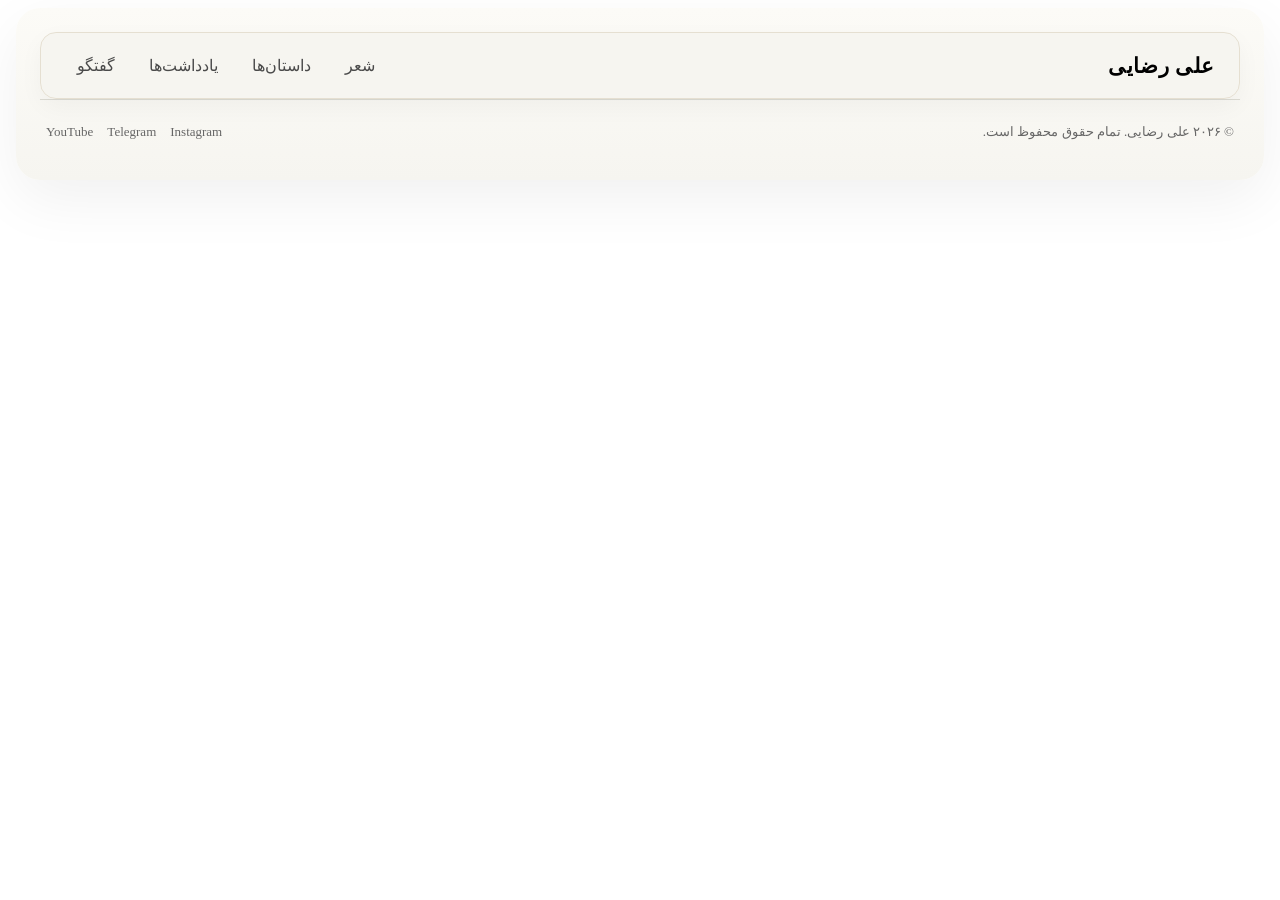
<file: index.html>
<!doctype html>
<html lang="fa" dir="rtl">
  <head>
    <meta charset="UTF-8" />
    <meta name="viewport" content="width=device-width, initial-scale=1.0" />
    <meta name="description" content="سایت شخصی و ادبی علی رضایی؛ شعرها، داستان‌ها و یادداشت‌های روزانه." />
    <meta name="theme-color" content="#8b7d6b" />
    <link rel="preconnect" href="https://fonts.googleapis.com" />
    <link rel="preconnect" href="https://fonts.gstatic.com" crossorigin />
    <link
      href="https://fonts.googleapis.com/css2?family=Vazirmatn:wght@300;400;500;700&display=swap"
      rel="stylesheet"
    />
    <title>علی رضایی - سایت شخصی</title>
    <script type="module" crossorigin src="/assets/index-Bf5QT-TI.js"></script>
    <link rel="stylesheet" crossorigin href="/assets/index-QcLjbu0f.css">
  </head>
  <body>
    <div id="root"></div>
  </body>
</html>
</file>
<file: assets/index-QcLjbu0f.css>
._siteHeader_2466i_1{z-index:20;-webkit-backdrop-filter:blur(10px);backdrop-filter:blur(10px);background:#f6f5f0f2;border:1px solid #e5dfd1;border-radius:16px;justify-content:space-between;align-items:center;padding:15px 24px;display:flex;position:sticky;top:0;box-shadow:0 8px 24px #0000000a}._headerBrand_2466i_31{letter-spacing:.03em;font-size:1.3rem;font-weight:700}._headerNav_2466i_43{flex-wrap:wrap;gap:10px;display:flex}._headerNav_2466i_43 a{color:#4a4a4a;border-radius:999px;padding:8px 12px;font-weight:500;text-decoration:none;transition:background-color .18s,transform .18s}._headerNav_2466i_43 a:hover{background-color:#ebe5d8;transform:translateY(-1px)}@media (width<=640px){._siteHeader_2466i_1{border-radius:12px;flex-direction:column;align-items:flex-start;gap:10px}._headerNav_2466i_43{justify-content:space-between;width:100%}}._heroBanner_n04fy_1{background:linear-gradient(135deg,#d9d3c4 0%,#c8bfae 100%);border-radius:20px;justify-content:space-between;align-items:center;gap:24px;margin-top:20px;padding:32px 36px;display:flex;box-shadow:inset 0 1px #ffffff40}._heroQuote_n04fy_25{color:#2f2a24;text-align:right;flex:1;font-size:clamp(1.1rem,2vw,1.4rem);font-weight:400;line-height:1.8}._heroProfileImg_n04fy_43{object-fit:cover;border:4px solid #f6f5f0;border-radius:20px;width:180px;height:180px;box-shadow:0 12px 30px #0000001f}._heroImageContainer_n04fy_61{flex-shrink:0;justify-content:center;align-items:center;display:flex}@media (width<=760px){._heroBanner_n04fy_1{text-align:center;flex-direction:column-reverse;padding:24px}._heroQuote_n04fy_25{text-align:center}}._dailyNotesColumn_14z8s_1{box-sizing:border-box;flex-direction:column;width:100%;height:100%;display:flex}._columnTitle_14z8s_17{border-bottom:2px solid #1a1a1a;margin-top:0;margin-bottom:20px;padding-bottom:10px;font-size:18px}._notesList_14z8s_33{flex-direction:column;flex-grow:1;justify-content:space-between;margin:0;padding:0;list-style:none;display:flex}._noteItem_14z8s_53{border-bottom:1px solid #dcdbd3;align-items:flex-start;gap:8px;padding:12px 0;display:flex}._noteMarker_14z8s_69{color:#4a4a4a;font-size:16px;font-weight:700;line-height:1.5}._noteContent_14z8s_83{flex-direction:column;gap:4px;display:flex}._noteLink_14z8s_95{color:#1a1a1a;font-size:15px;font-weight:700;line-height:1.5;text-decoration:none}._noteDate_14z8s_111{color:#666;font-size:12px;line-height:1.2}._columnTitle_dgunw_1{border-bottom:2px solid #1a1a1a;margin-bottom:20px;padding-bottom:10px;font-size:1rem;font-weight:700}._poemCard_dgunw_17{border-radius:20px;height:400px;position:relative;overflow:hidden;box-shadow:0 10px 25px #00000014}._poemCoverContainer_dgunw_33{width:100%;height:100%}._poemCoverImg_dgunw_43{object-fit:cover;width:100%;height:100%}._poemTextContent_dgunw_55{color:#fff;box-sizing:border-box;text-align:center;background:linear-gradient(90deg,#1a242b2e 0%,#1a242bdb 100%);flex-direction:column;justify-content:center;align-items:center;width:100%;height:100%;padding:20px;display:flex;position:absolute;inset:0}._poemTextContent_dgunw_55 h4{color:#fff;margin:0 0 10px;font-size:1.1rem}._poemTextContent_dgunw_55 p{color:#e8e3dc;margin:4px 0;font-size:.95rem}._poemAuthor_dgunw_111{color:#d8d2c8;margin-top:15px;font-size:.85rem;display:block}._storiesColumn_1uis3_1{background:#fff;border-radius:18px;flex-direction:column;width:100%;height:100%;padding:20px;display:flex;box-shadow:0 10px 25px #0000000a}._columnTitle_1uis3_23{border-bottom:2px solid #1a1a1a;margin-bottom:18px;padding-bottom:10px;font-size:1rem;font-weight:700}._storiesList_1uis3_39{flex-direction:column;flex-grow:1;gap:12px;display:flex}._storyCard_1uis3_53{background-color:#f6f5f0;border-radius:14px;flex-direction:row-reverse;align-items:center;gap:15px;padding:14px;display:flex}._storyThumb_1uis3_73{object-fit:cover;border-radius:10px;flex-shrink:0;width:80px;height:80px}._storyDetails_1uis3_89{flex-direction:column;justify-content:space-between;min-width:0;display:flex}._storyTitle_1uis3_103{color:#1a1a1a;margin:0;font-size:.95rem;font-weight:700;text-decoration:none}._storyDesc_1uis3_119{color:#666;margin:5px 0;font-size:.85rem;line-height:1.6}._storyDate_1uis3_133{color:#888;font-size:.75rem}._page_12y98_1{flex-direction:column;justify-content:center;align-items:center;min-height:70vh;padding:40px 20px;display:flex}._backLink_12y98_19{color:#8b7d6b;margin-bottom:24px;font-weight:700;text-decoration:none}._card_12y98_33{background:#f7f3eb;border:1px solid #e6dfd3;border-radius:16px;width:100%;max-width:640px;padding:32px;box-shadow:0 8px 24px #0000000d}._form_12y98_53{flex-direction:column;gap:16px;display:flex}._field_12y98_65{color:#4d453c;flex-direction:column;gap:8px;font-weight:600;display:flex}._field_12y98_65 input,._field_12y98_65 textarea{font:inherit;resize:vertical;background:#fff;border:1px solid #d8d0c2;border-radius:10px;padding:12px 14px}._field_12y98_65 input:focus,._field_12y98_65 textarea:focus{border-color:#c9b69a;outline:2px solid #c9b69a}._submitButton_12y98_113{color:#fff;cursor:pointer;background:#8b7d6b;border:none;border-radius:999px;padding:12px 20px;font-weight:700}._successMessage_12y98_133{color:#2f6b3a;background:#e8f6eb;border-radius:10px;margin-top:16px;padding:12px 14px}.app-container{background:linear-gradient(#fcfbf7 0%,#f6f5f0 100%);border-radius:24px;max-width:1200px;margin:0 auto;padding:24px 24px 32px;box-shadow:0 20px 60px #0000000f}html{scroll-behavior:smooth}section[id],footer[id]{scroll-margin-top:90px}.main-content-grid{grid-template-columns:minmax(0,1fr) minmax(0,1.2fr) minmax(0,1fr);align-items:start;gap:26px;margin:30px 0 20px;padding:0 20px;display:grid}.main-content-grid>section{flex-direction:column;min-width:0;display:flex}.main-content-grid>section>*{width:100%;height:100%}.main-content-grid>section:first-child,.main-content-grid>section:last-child{align-self:stretch}.site-footer{color:#666;border-top:1px solid #dcdbd3;justify-content:space-between;align-items:center;gap:12px;padding:24px 6px 8px;font-size:13px;display:flex}.footer-socials{flex-wrap:wrap;gap:14px;display:flex}.footer-socials a{color:#666;text-decoration:none;transition:color .18s}.footer-socials a:hover{color:#1a1a1a}@media (width<=900px){.main-content-grid{grid-template-columns:1fr;padding:0}.site-footer{flex-direction:column;align-items:flex-start}}@media (width<=640px){.app-container{border-radius:0;padding:16px 16px 24px}}.page{max-width:940px;margin:0 auto;padding:24px 8px 40px}.back-link{color:#8b7d6b;margin-bottom:18px;font-weight:700;text-decoration:none;display:inline-block}.back-link:hover{text-decoration:underline}.page-title{color:#1a1a1a;margin:0 0 8px;font-size:1.6rem}.page-lead{color:#777;margin:0 0 24px}.card-stack{flex-direction:column;gap:16px;display:flex}.media-card{color:inherit;background:#f6f0f2;border:1px solid #e6dfd3;border-radius:16px;align-items:center;gap:20px;padding:16px;text-decoration:none;transition:transform .15s,box-shadow .15s;display:flex}a.media-card{cursor:pointer}a.media-card:hover{transform:translateY(-2px);box-shadow:0 10px 22px #00000012}.media-thumb{object-fit:cover;border-radius:12px;flex-shrink:0;width:130px;height:130px}.media-body{text-align:right;flex-direction:column;min-width:0;display:flex}.media-title{color:#1a1a1a;margin:0 0 4px;font-size:1.05rem;font-weight:700}.media-desc{color:#666;margin:4px 0;font-size:.9rem;line-height:1.7}.media-meta{color:#999;margin-top:8px;font-size:.8rem}.detail-grid{background:#f6f5f0;border:1px solid #e6dfd3;border-radius:18px;grid-template-columns:minmax(0,2fr) minmax(0,3fr);align-items:start;gap:28px;padding:24px;display:grid}.detail-grid img{aspect-ratio:1;object-fit:cover;border-radius:14px;width:100%}.detail-body{text-align:right;min-width:0}.detail-text{color:#4a4a4a;margin:14px 0 0;font-size:.98rem;line-height:2}.poem-card-h{background:#f6f5f0;border:1px solid #e6dfd3;border-radius:18px;grid-template-columns:minmax(0,1fr) minmax(0,1fr);align-items:stretch;gap:24px;display:grid;overflow:hidden}.poem-card-h img{object-fit:cover;width:100%;height:100%}.poem-text-h{text-align:right;flex-direction:column;justify-content:center;min-width:0;padding:28px;display:flex}.poem-text-h h2{margin:0 0 14px;font-size:1.4rem}.poem-text-h p{color:#4a4a4a;margin:6px 0;font-size:1.05rem;line-height:2}@media (width<=700px){.media-card{flex-direction:column;align-items:flex-start}.media-thumb{width:100%;height:200px}.detail-grid,.poem-card-h{grid-template-columns:1fr}}
</file>
